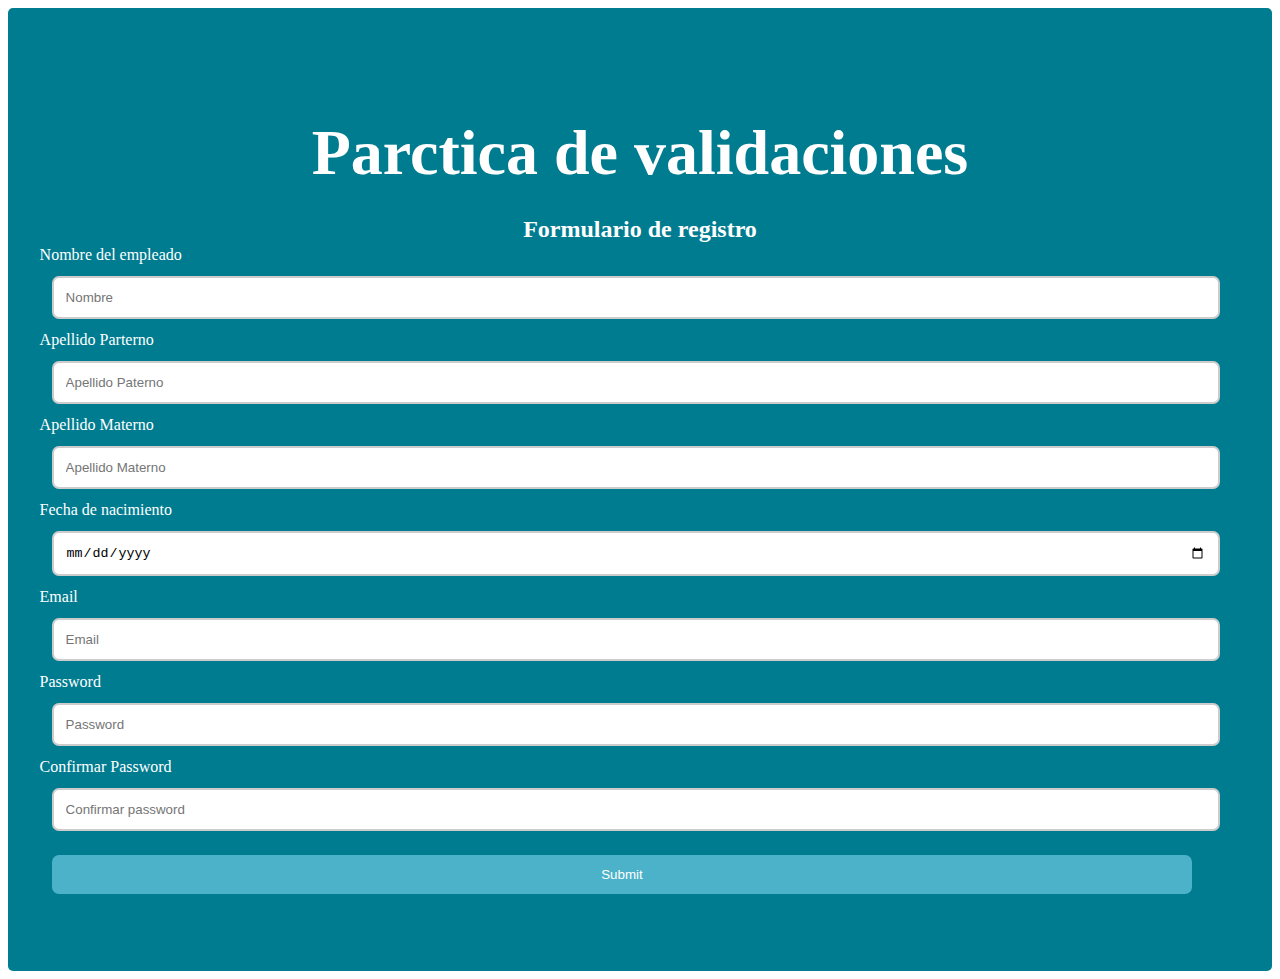
<file: Practicas/Registro/index.html>
<!DOCTYPE html>
<html lang="en">
<head>
    <meta charset="UTF-8">
    <meta name="viewport" content="width=device-width, initial-scale=1.0">
    <title>Practica Validaciones</title>
    <link rel="stylesheet" href="./style.css">
</head>
<body>
    <div class="container">
        <h1 class="titulo">Parctica de validaciones</h1>
        <h2 class="subtitulo">Formulario de registro</h2>

        <form action="" method="get">
            <label for="nombre">Nombre del empleado </label>
            <input type="text" name="nombre" id="nombre"
            class="input" placeholder="Nombre" required
            maxlength="20">

            <label for="app">Apellido Parterno </label>
            <input type="text" name="app" id="app"
            class="input" placeholder="Apellido Paterno" required
            maxlength="20">

            <label for="apm">Apellido Materno </label>
            <input type="text" name="apm" id="apm"
            class="input" placeholder="Apellido Materno" required
            maxlength="20">

            <label for="fch">Fecha de nacimiento</label>
            <input type="date" class="input" required 
            max="2006-01-01">

            <label for="email">Email</label>
            <input type="email" class="input" placeholder="Email"
            required maxlength="30">

            <label for="pass">Password</label>
            <input type="password" name="pass" id="pass" required
            maxlength="15" minlength="8" class="input"
            placeholder="Password">

            <label for="pass2">Confirmar Password</label>
            <input type="password" name="pass2" id="pass2" required
            maxlength="15" minlength="8" class="input"
            placeholder="Confirmar password">

            <input type="submit" class="boton" onclick="confirma()">
        </form>

    </div>
    <script src="./main.js"></script>
</body>
</html>
</file>
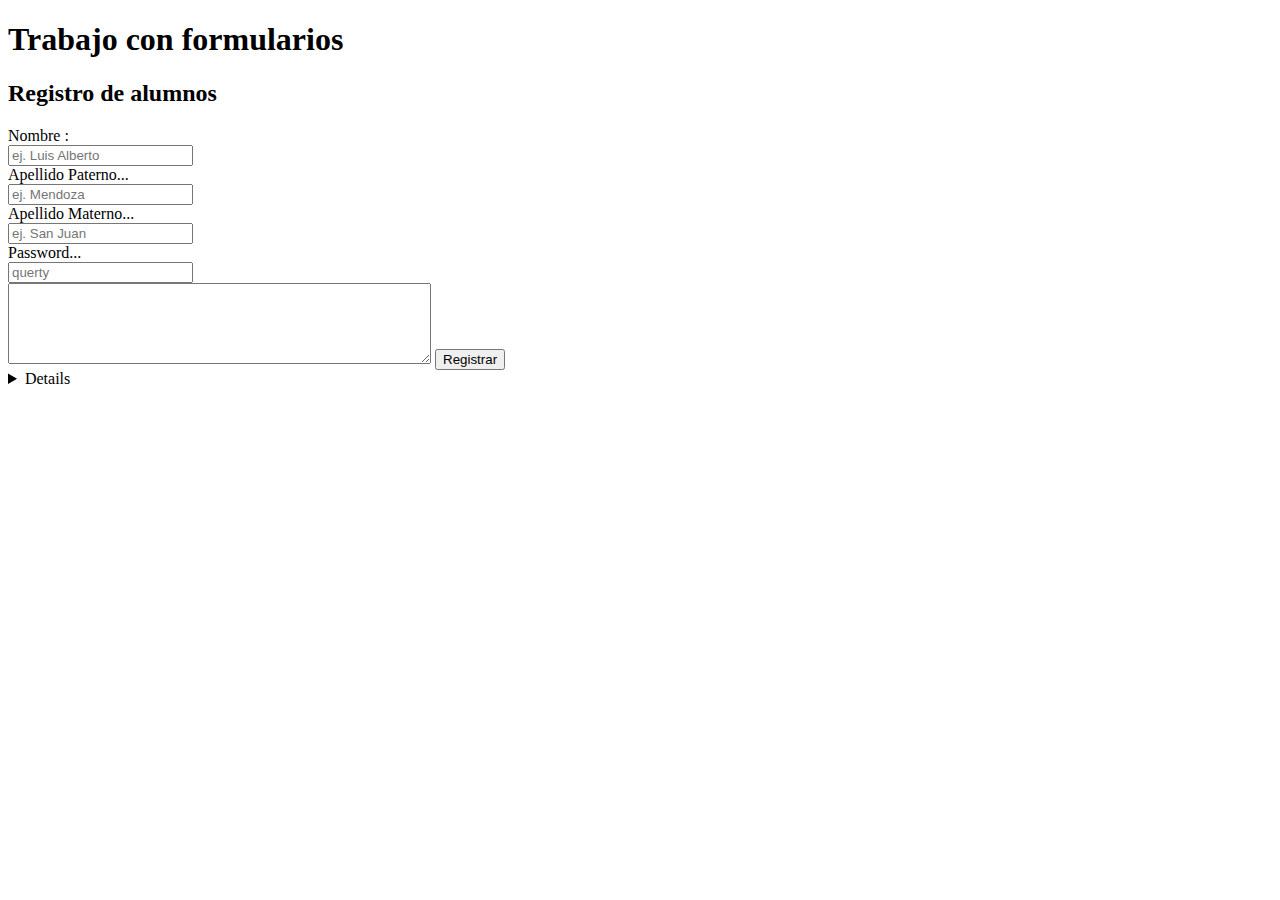
<file: Registro.html>
<!DOCTYPE html>
<html lang="en">
<head>
    <meta charset="UTF-8">
    <meta name="viewport" content="width=device-width, initial-scale=1.0">
    <title>Registro de estudiante</title>
</head>
<body>
    <h1>Trabajo con formularios</h1>
    <h2>Registro de alumnos</h2>

    <form action="./TIC.html" method="post" id="formulario" name="formulario">
        <label for="nombre">Nombre : </label><br>
        <input type="text" name="nombre" placeholder="ej. Luis Alberto">
        <br>
        <label for="app">Apellido Paterno...</label><br>
        <input type="text" name="app" placeholder="ej. Mendoza">
        <br>
        <label for="apm">Apellido Materno...</label><br>
        <input type="text" name="apm" placeholder="ej. San Juan">
        <br>
        <label for="pass">Password...</label><br>
        <input type="password" name="pass" placeholder="querty">
        <input type="hidden" name="oculto" value="5">
        <br>
        <textarea name="texto" rows="5" cols="50"></textarea>
        <input type="submit" value="Registrar">
    </form>

    <details>
        <h2>Materias</h2>
        <h3>Matematicas</h3>
        <h3>Programacion</h3>
    </details>
</file>
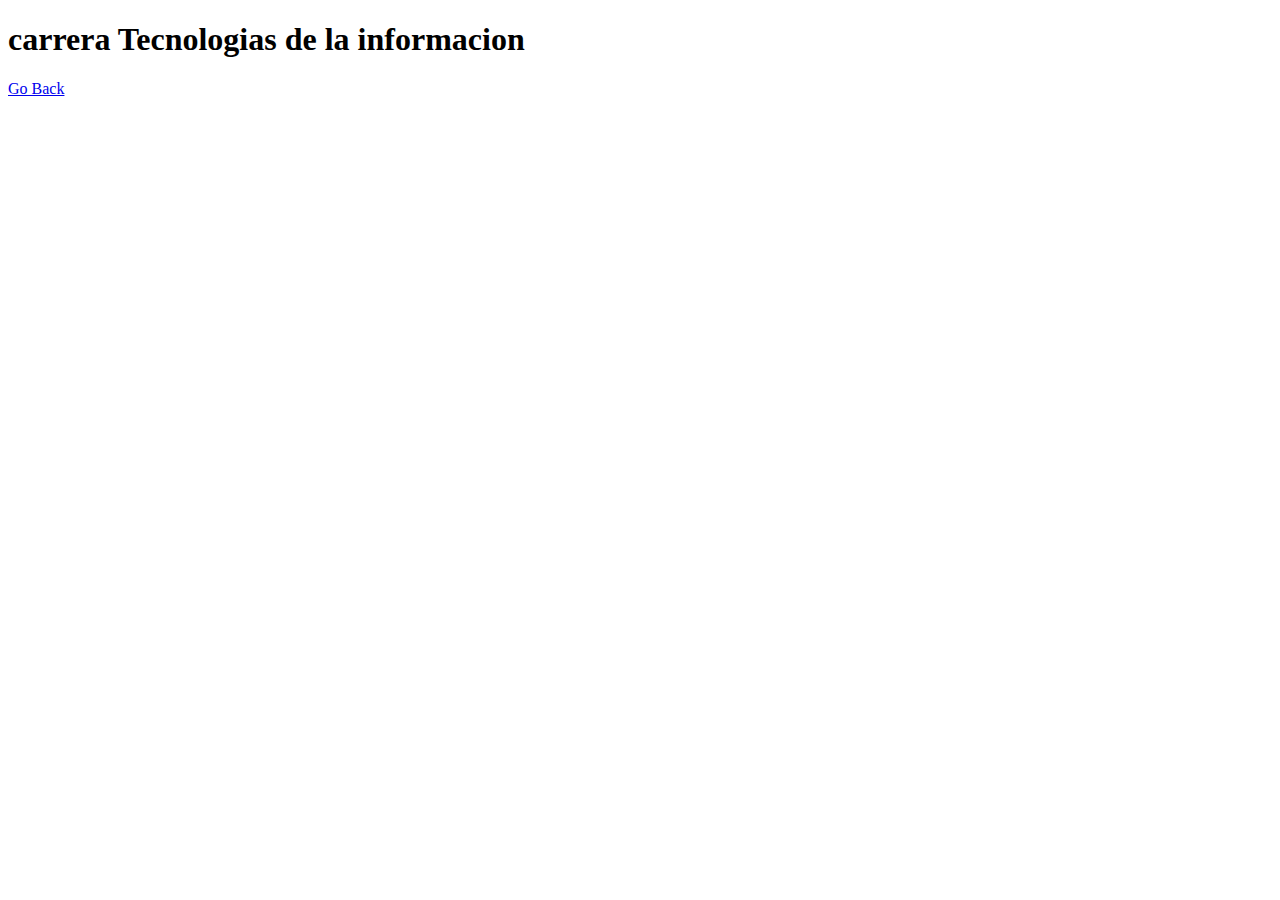
<file: TIC.html>
<!DOCTYPE html>
<html lang="en">
    <head>
        <meta charset="UTF-8">
        <meta name="viewport" content="width=device-widh,initial-scale=1.0">
        <title>Tecnologias de la informacion</title>
    </head>
    <body>
        <h1>carrera Tecnologias de la informacion</h1>
        <a href="index.html">Go Back</a>
    </body>
</html>
</file>
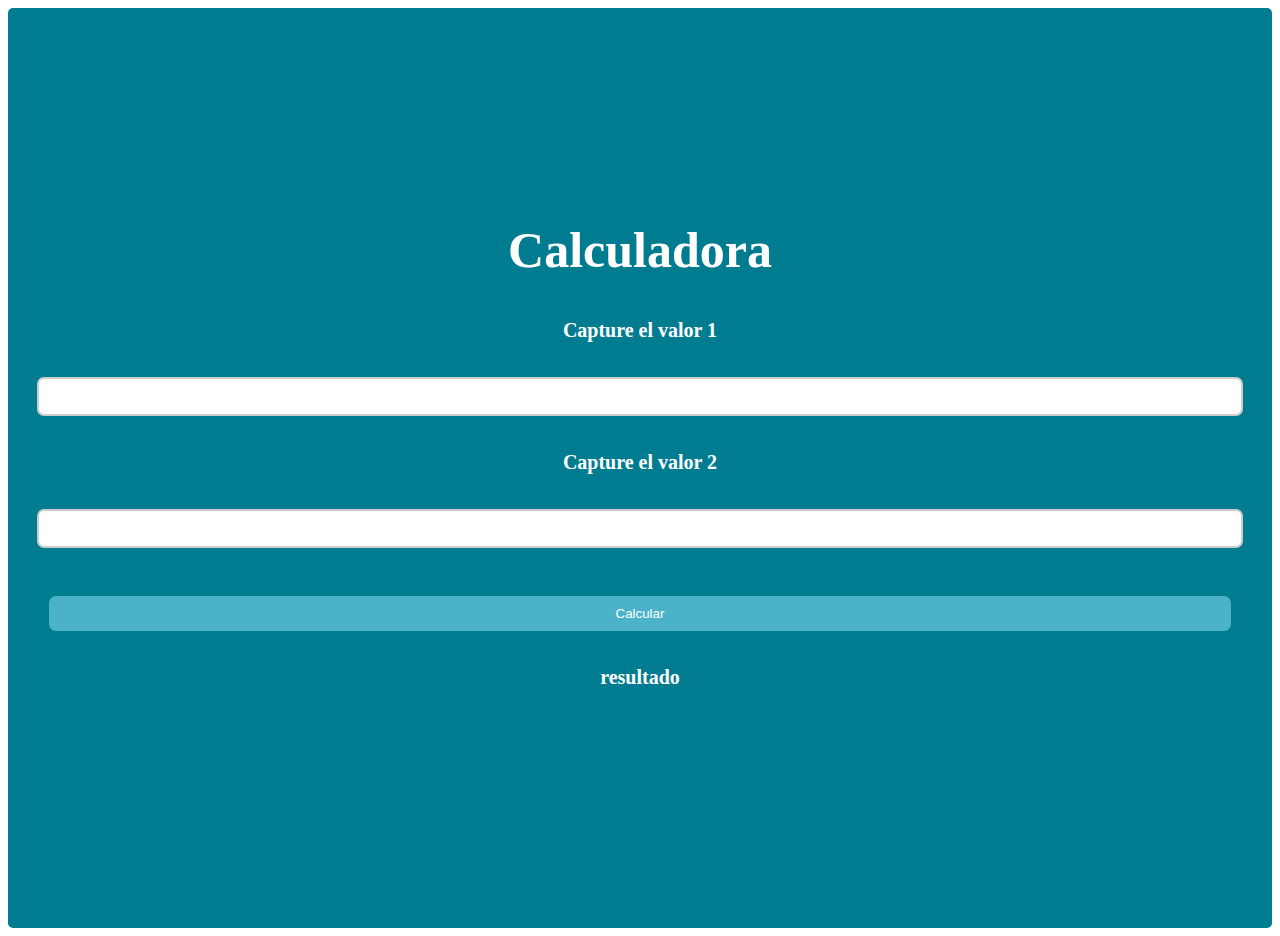
<file: Practicas/Calculadora/calculadora.html>
<!DOCTYPE html>
<html lang="en">
<head>
    <meta charset="UTF-8">
    <meta name="viewport" content="width=device-width, initial-scale=1.0">
    <title>Calculadora</title>
    <link rel="stylesheet" href="./style.css">
</head>
<body>
    <div class="container">
      <h1 class="titulo">Calculadora</h1>
      <h3 class="subtitulo">Capture el valor 1</h3>
      <input class="input" type="number" id="v1">
      <h3 class="subtitulo">Capture el valor 2</h3> 
      <input class="input" type="number" id="v2"> <br>
      <button class="boton" onclick="calcular()">Calcular</button>
      <h3 class="subtitulo">resultado</h3>
      <h3 class="subtitulo" id="res"></h3>
    </div>
    <script src="./main.js"></script>
</body>
</html>
</file>
<file: Practicas/Registro/style.css>
.container{
    display: flex;
    flex-direction: column;
    align-items: center;
    justify-content: center;
    height: 100vh;
    background-color: #007c91;
    color: #fff;
    padding: 2.5%;
    border-radius: 5px;
}
.titulo{
    font-size: 4em;
    margin-bottom: .1em;
    text-align: center;
}
.subtitulo{
    font-size: 1.5em;
    margin-bottom: .1em;
    text-align: center;
}
.input{
    width: 95%;
    padding: .9em;
    margin: 1%;
    border-radius: 7px;
    border-color: #ccc;
    border-width: 2px;
    border-style: solid;
}
.boton{
    width: 95%;
    padding: .9em;
    margin: 1%;
    background-color: #4cb2c9;
    color: #fff;
    border: none;
    border-radius: 7px;
    cursor: pointer;
}
.botonera{
    display: flex;
    width: 95%;
}

/*media query para pantallas menores a 768px*/
@media(width<=768px){
    .botonera{
        flex-direction: column;
    }  
    .titulo{
        font-size: 3em;
    }  
    .subtitulo{
        font-size: 1.5em;
    }
}
</file>
<file: Practicas/Calculadora/style.css>
.container{
    display: flex;
    flex-direction: column;
    align-items: center;
    justify-content: center;
    height: 100vh;
    background-color: #007c91;
    color: #fff;
    padding: 10px;
    border-radius: 5px;
}
.titulo{
    font-size: 50px;
    margin-bottom: 20px;
    text-align: center;
}
.subtitulo{
    font-size: 20px;
    margin-bottom: 20px;
    text-align: center;
}
.input{
    width: 95%;
    padding: 10px;
    margin: 15px;
    border-radius: 7px;
    border-color: #ccc;
    border-width: 2px;
    border-style: solid;
}
.boton{
    width: 95%;
    padding: 10px;
    margin: 15px;
    background-color: #4cb2c9;
    color: #fff;
    border: none;
    border-radius: 7px;
    cursor: pointer;
}
</file>
